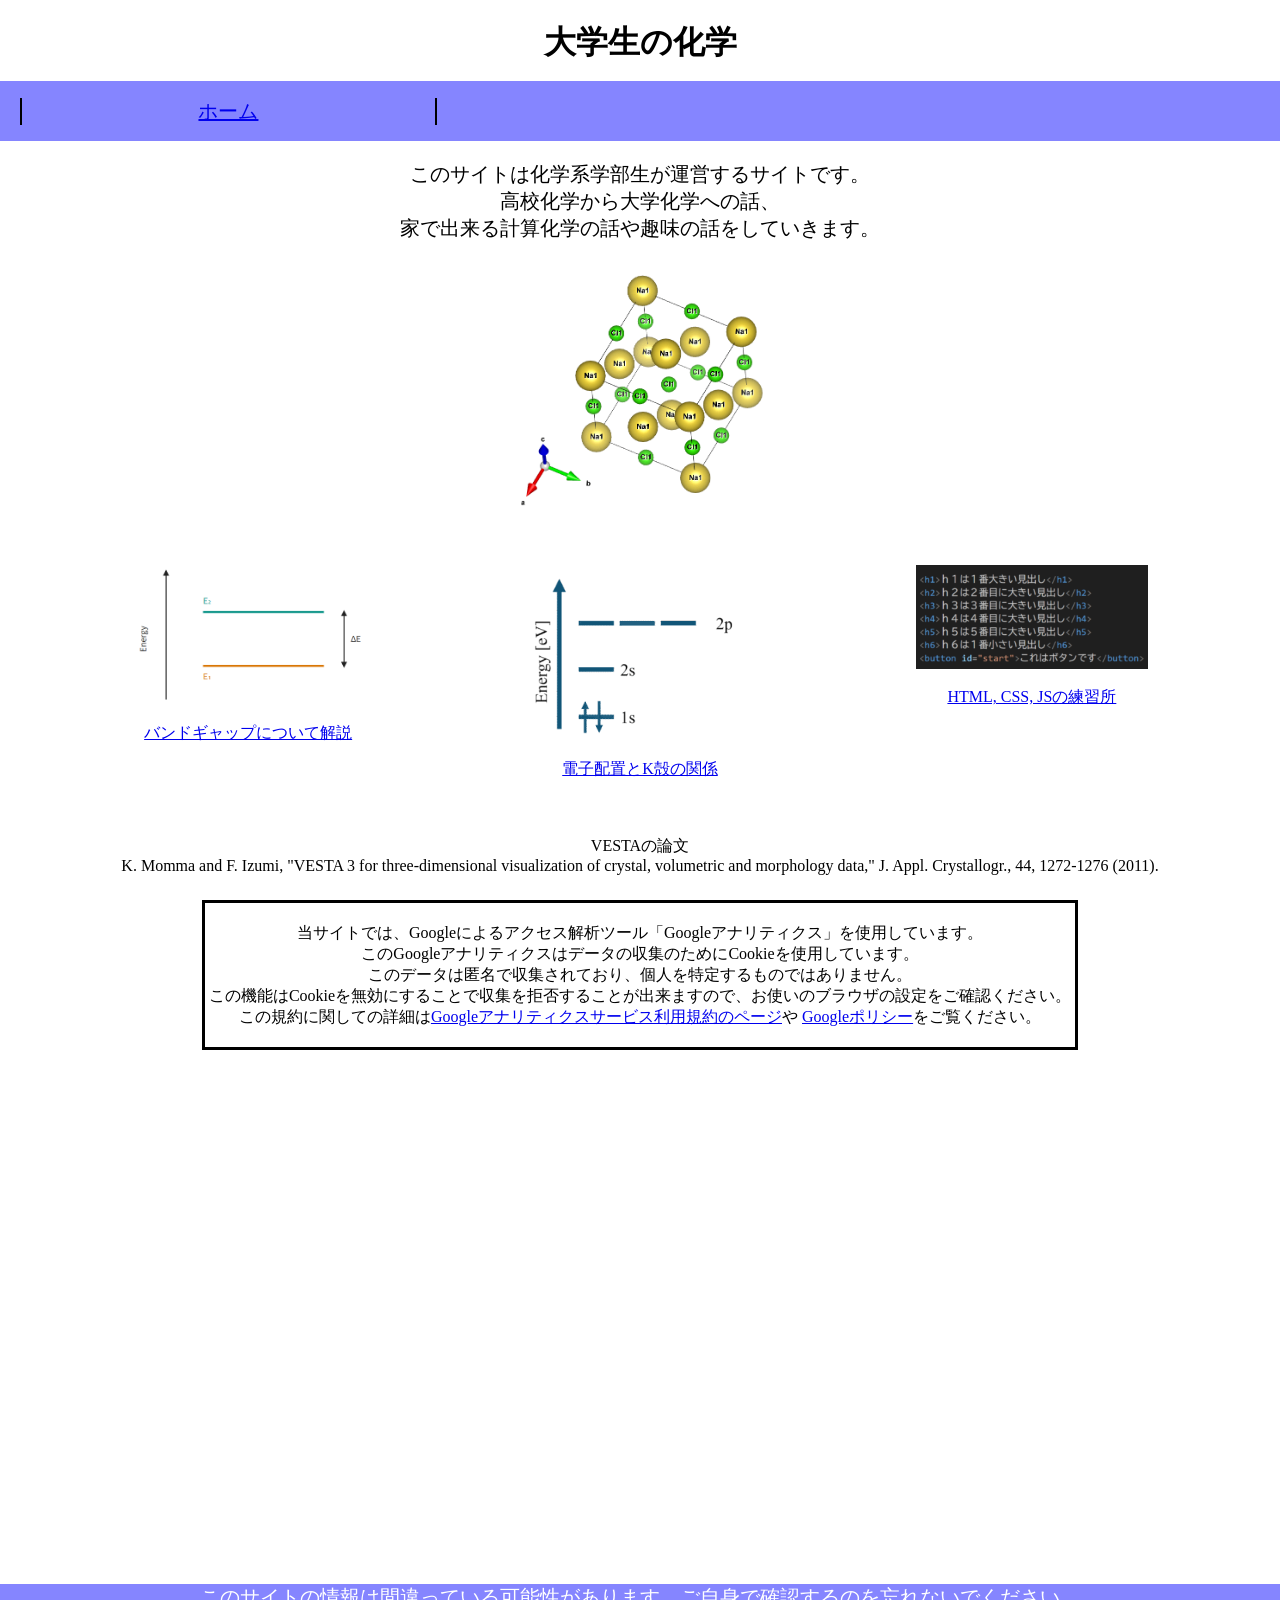
<file: index.html>
<!DOCTYPE html>

<head>

  <meta lang="jp">
  <meta charset="UTF-8">
  <!-- Google tag (gtag.js) -->
  <script async src="https://www.googletagmanager.com/gtag/js?id=G-PZXNGPY23C"></script>
  <script>
    window.dataLayer = window.dataLayer || [];
    function gtag() { dataLayer.push(arguments); }
    gtag('js', new Date());

    gtag('config', 'G-PZXNGPY23C');
  </script>
  <title>大学生の化学</title>
  <link rel="stylesheet" type="text/css" href="/common.css">
  <link rel="stylesheet" type="text/css" href="main.css">
</head>

<html>

<body>

  <div id="upper_Header">
    <h1>大学生の化学</h1>
  </div>

  <header class="header_box">
    <nav>
      <a id="nav_Home" href="index.html"> ホーム </a>
    </nav>
  </header>

  <div id="contents">

    <p id="first_p">
      このサイトは化学系学部生が運営するサイトです。<br>
      高校化学から大学化学への話、<br>家で出来る計算化学の話や趣味の話をしていきます。
    </p>

    <div><img id="NaCl_VESTA" src="NaCl_VESTA.png" alt="NaCl_VESTA.png" width="585" height="594" decoding="async">
    </div>


    <div class="column_main">

      <a href="./BandGap/index.html" class="imageButton">
        <div>

          <img src="Band_Gap.png" alt="Band_Gap" width="547" height="328" decoding="async">
          <br>
          <div class="imageButtonText">バンドギャップについて解説</div>

        </div>
      </a>

      <a href="./Electron_Orbitals/index.html" class="imageButton">
        <div>

          <img src="Energy_Orbital-300x226.png" alt="electron orbitals" width="300" height="226" decoding="async">
          <br>
          <div class="imageButtonText">電子配置とK殻の関係</div>

        </div>
      </a>

      <a href="./WEB_Practice/index.html" class="imageButton">
        <div>

          <img src="HTML_Practice.png" alt="HTMLの練習" width="300" height="134" decoding="async">
          <br>
          <div class="imageButtonText">HTML, CSS, JSの練習所</div>

        </div>
      </a>


    </div>



    <div id="Reference">
      <p> VESTAの論文<br> K. Momma and F. Izumi,
        "VESTA 3 for three-dimensional visualization of crystal, volumetric and morphology data,"
        J. Appl. Crystallogr., 44, 1272-1276 (2011).
      </p>
    </div>

    <div id="GA4_Notification">
      <p>
        当サイトでは、Googleによるアクセス解析ツール「Googleアナリティクス」を使用しています。<br>
        このGoogleアナリティクスはデータの収集のためにCookieを使用しています。<br>
        このデータは匿名で収集されており、個人を特定するものではありません。<br>
        この機能はCookieを無効にすることで収集を拒否することが出来ますので、お使いのブラウザの設定をご確認ください。<br>
        この規約に関しての詳細は<a
          href="https://marketingplatform.google.com/about/analytics/terms/us/">Googleアナリティクスサービス利用規約のページ</a>や
        <a href="https://policies.google.com/privacy?hl=ja">Googleポリシー</a>をご覧ください。
      </p>
    </div>

    <div class="test"></div>

  </div>

</body>
<footer>
  <p>このサイトの情報は間違っている可能性があります。ご自身で確認するのを忘れないでください。<br>
  </p>
</footer>

</html>
</file>
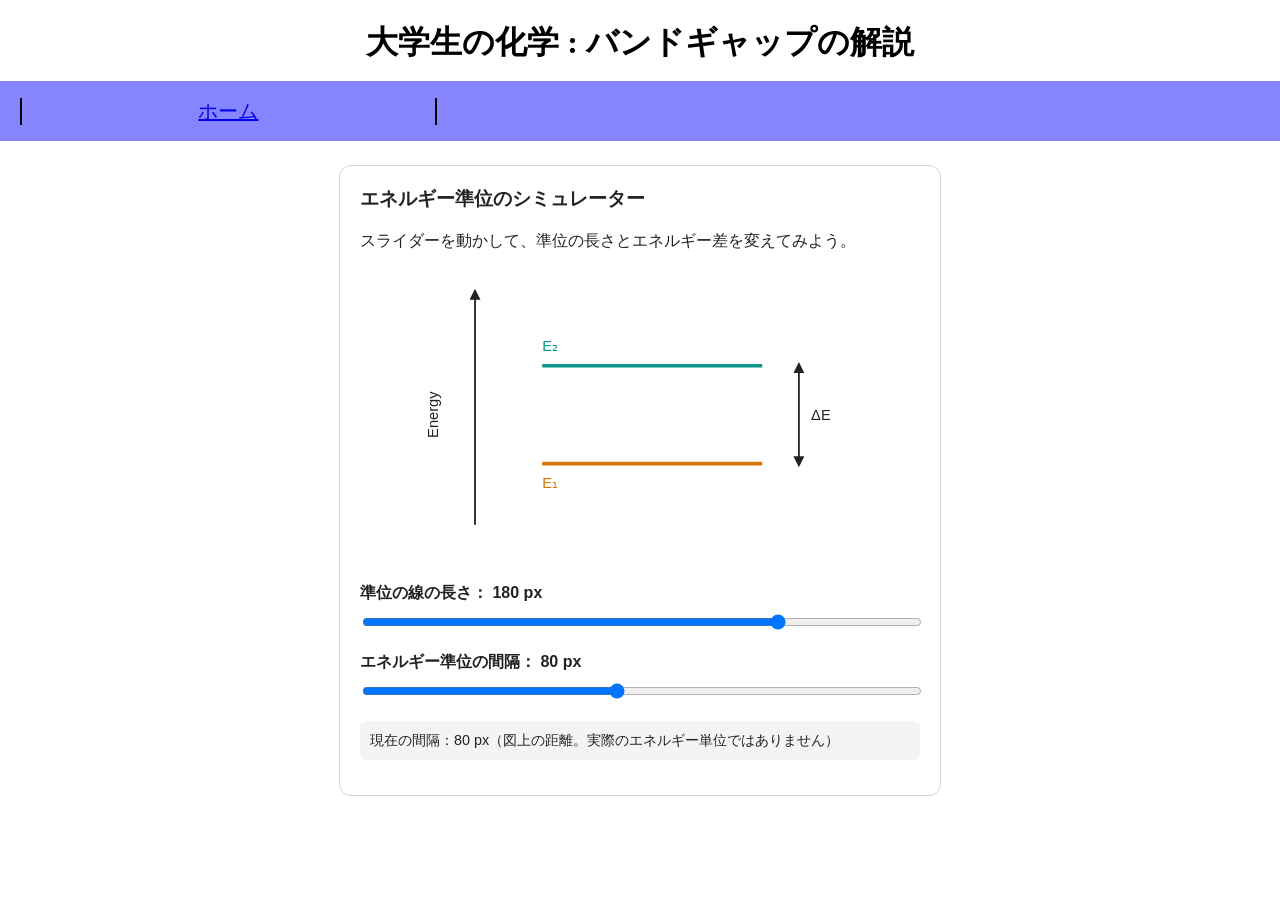
<file: BandGap/index.html>
<!DOCTYPE html>

<head>
  <!-- Google tag (gtag.js) -->
  <script async src="https://www.googletagmanager.com/gtag/js?id=G-PZXNGPY23C"></script>
  <script>
    window.dataLayer = window.dataLayer || [];
    function gtag() { dataLayer.push(arguments); }
    gtag('js', new Date());

    gtag('config', 'G-PZXNGPY23C');
  </script>
  <meta lang="jp">
  <meta charset="UTF-8">
  <title>大学生の化学 : バンドギャップの解説
  </title>
  <link rel="stylesheet" type="text/css" href="/common.css">
  <link rel="stylesheet" type="text/css" href="main.css">
</head>
<html>

<body>

  <div id="upper_Header">
    <h1>大学生の化学 : バンドギャップの解説</h1>
  </div>
  <header class="header_box">
    <nav>
      <a id="nav_Home" href="../index.html"> ホーム </a>
    </nav>
  </header>

  <div class="energy-demo">
    <h3>エネルギー準位のシミュレーター</h3>
    <p>スライダーを動かして、準位の長さとエネルギー差を変えてみよう。</p>

    <div class="energy-chart">
      <svg viewBox="0 0 360 240" role="img" aria-label="2本のエネルギー準位を示す図">
        <defs>
          <marker id="energy-arrow" markerWidth="7" markerHeight="7" refX="4" refY="3" orient="auto-start-reverse">
            <path d="M0,0 L6,3 L0,6 Z" fill="currentColor" />
          </marker>
        </defs>

        <!-- エネルギー軸 -->
        <line x1="45" y1="210" x2="45" y2="20" stroke="currentColor" stroke-width="1.5"
          marker-end="url(#energy-arrow)" />
        <text x="15" y="120" font-size="12" fill="currentColor" transform="rotate(-90 15 120)"
          text-anchor="middle">Energy</text>

        <!-- エネルギー準位 -->
        <line class="level level-high" x1="100" y1="80" x2="280" y2="80" stroke="#0D9488" stroke-width="3" />
        <line class="level level-low" x1="100" y1="160" x2="280" y2="160" stroke="#D97706" stroke-width="3" />

        <text class="label-high" x="100" y="65" font-size="12" fill="#0D9488">E₂</text>
        <text class="label-low" x="100" y="180" font-size="12" fill="#D97706">E₁</text>

        <!-- 準位間の差 -->
        <line class="gap-line" x1="310" y1="80" x2="310" y2="160" stroke="currentColor" stroke-width="1.5"
          marker-start="url(#energy-arrow)" marker-end="url(#energy-arrow)" />
        <text class="gap-label" x="320" y="124" font-size="12" fill="currentColor">ΔE</text>
      </svg>
    </div>

    <div class="energy-control">
      <label>
        準位の線の長さ：
        <output class="length-value">180</output> px
      </label>
      <input class="length-slider" type="range" min="60" max="220" step="10" value="180" />
    </div>

    <div class="energy-control">
      <label>
        エネルギー準位の間隔：
        <output class="gap-value">80</output> px
      </label>
      <input class="gap-slider" type="range" min="30" max="140" step="10" value="80" />
    </div>

    <p class="energy-caption">
      現在の間隔：80 px（図上の距離）
    </p>
  </div>

  <script src="main.js"></script>


</body>

</html>
</file>
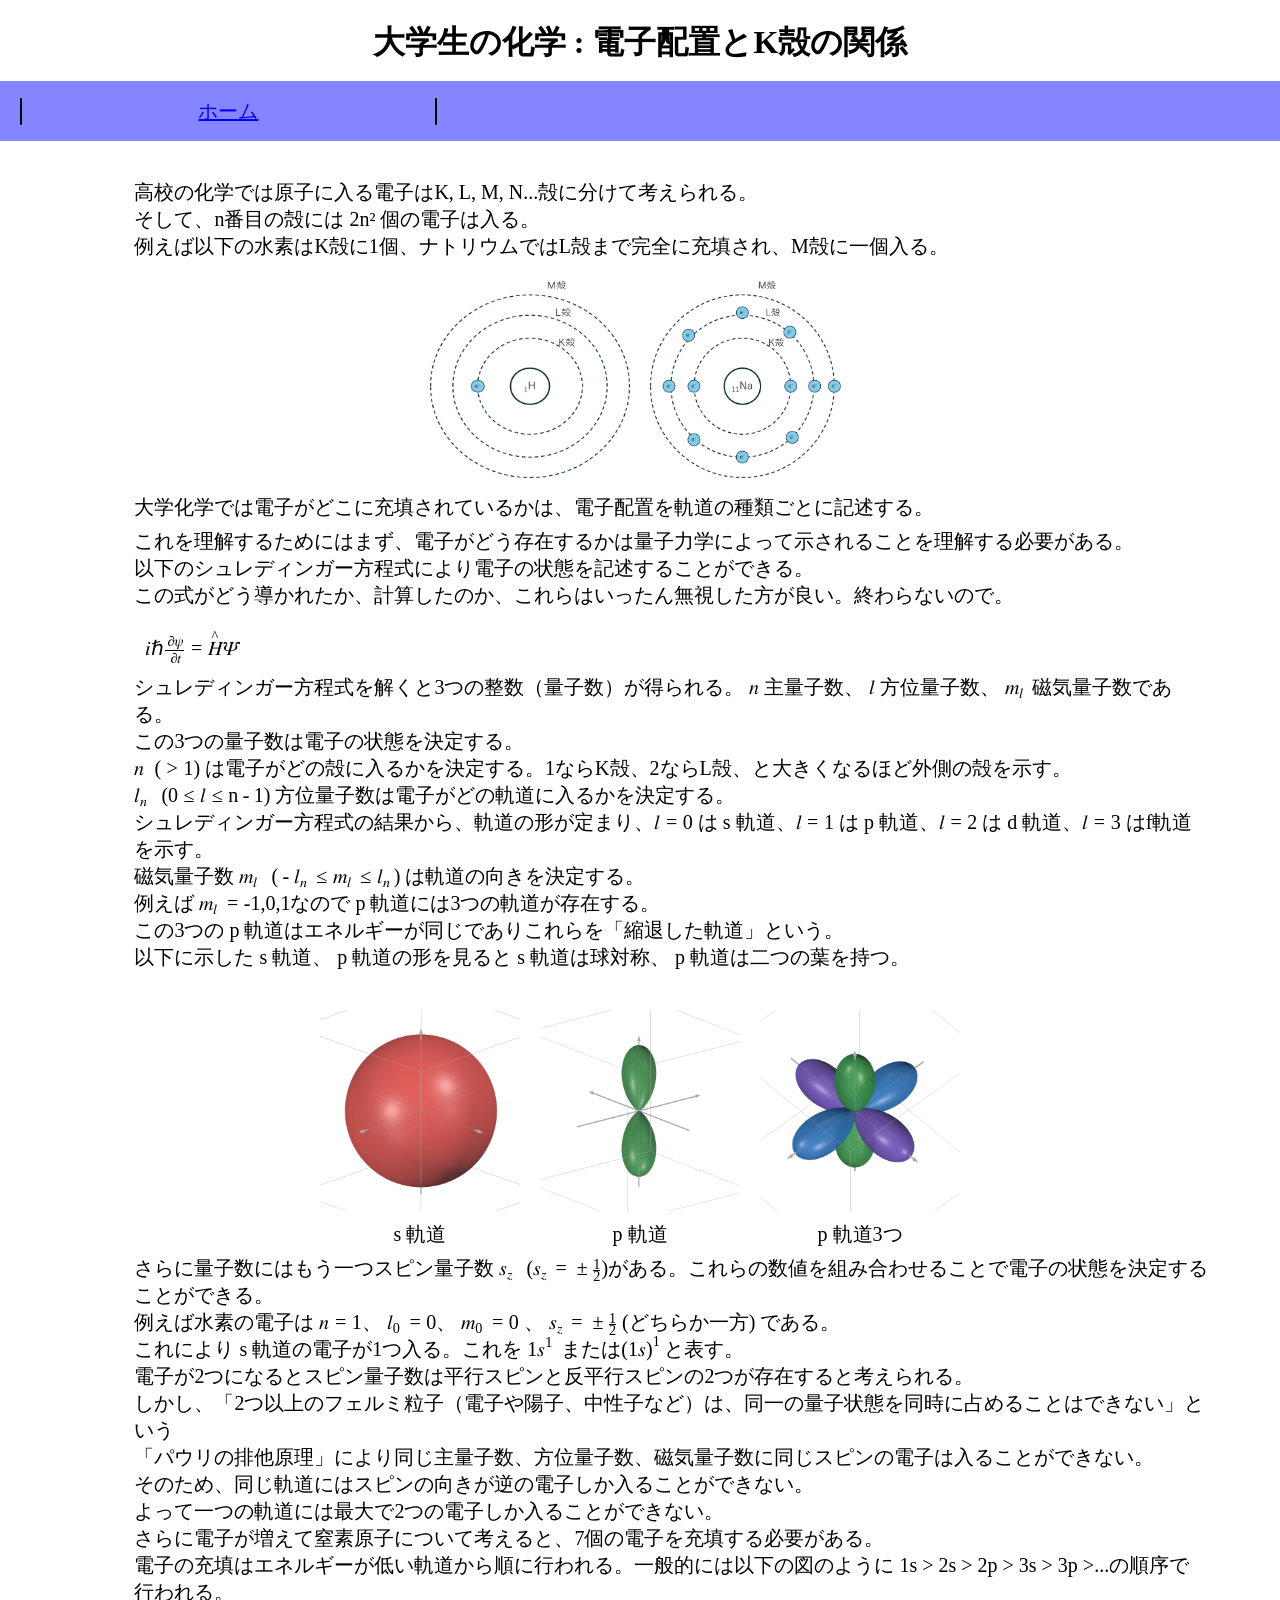
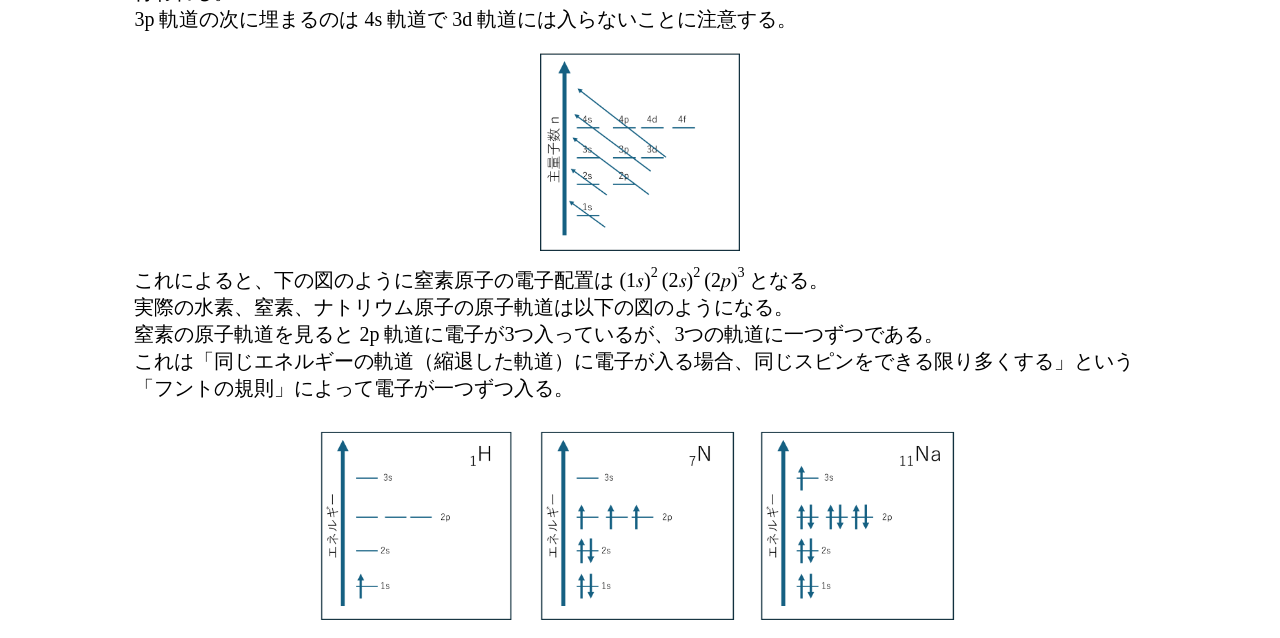
<file: Electron_Orbitals/index.html>
<!DOCTYPE html>

<head>
  <!-- Google tag (gtag.js) -->
  <script async src="https://www.googletagmanager.com/gtag/js?id=G-PZXNGPY23C"></script>

  <script>
    window.dataLayer = window.dataLayer || [];
    function gtag() { dataLayer.push(arguments); }
    gtag('js', new Date());

    gtag('config', 'G-PZXNGPY23C');
  </script>

  <meta lang="jp">
  <meta charset="UTF-8">

  <title>大学生の化学 : 電子配置とK殻の関係</title>

  <link rel="stylesheet" type="text/css" href="/common.css">
  <link rel="stylesheet" type="text/css" href="main.css">
</head>

<html>

<body>

  <div id="upper_Header">
    <h1>大学生の化学 : 電子配置とK殻の関係</h1>
  </div>
  <header class="header_box">
    <nav>
      <a id="nav_Home" href="../index.html"> ホーム </a>
    </nav>
  </header>

  <div id="contents">
    <p id="first_p">高校の化学では原子に入る電子はK, L, M, N...殻に分けて考えられる。<br>
      そして、n番目の殻には
      <math>
        <mn>2n²</mn>
      </math> 個の電子は入る。<br>
      例えば以下の水素はK殻に1個、ナトリウムではL殻まで完全に充填され、M殻に一個入る。
    </p>

    <div class="orbitals_img_div">
      <div class="column"> <img src="Hydrogen.png" alt="電子配置の図" width="270" height="295" decoding="async"> </div>
          <style>img { aspect-ratio: 585 / 594; }</style>
      <div class="column"> <img src="Natrium.png" alt="電子配置の図" width="295" height="298" decoding="async"> </div>
    </div>

    <p>大学化学では電子がどこに充填されているかは、電子配置を軌道の種類ごとに記述する。<br></p>



    <p>
      これを理解するためにはまず、電子がどう存在するかは量子力学によって示されることを理解する必要がある。<br>
      以下のシュレディンガー方程式により電子の状態を記述することができる。<br>
      この式がどう導かれたか、計算したのか、これらはいったん無視した方が良い。終わらないので。<br>
      <math class="equation">
        <mi>i</mi>
        <mo>&InvisibleTimes;</mo>
        <mi>&#x210F;</mi>
        <mfrac>
          <mrow>
            <mo>&#x2202;</mo>
            <mi>&#x03C8;</mi>
          </mrow>
          <mrow>
            <mo>&#x2202;</mo>
            <mi>t</mi>
          </mrow>
        </mfrac>
        <mo>=</mo>
        <mover>
          <mi>H</mi>
          <mo>&Hat;</mo>
        </mover>
        <mi>Ψ</mi>
      </math><br>
      シュレディンガー方程式を解くと3つの整数（量子数）が得られる。
      <math>
        <mi>n</mi>
      </math> 主量子数、 <math>
        <mi>l</mi>
      </math> 方位量子数、 <math>
        <msub>
          <mi>m</mi>
          <mi>l</mi>
        </msub>
      </math> 磁気量子数である。<br>
      この3つの量子数は電子の状態を決定する。<br>
      <math>
        <mi>n</mi>
        <mspace width="0.5em" />
        <mo>(</mo>
        <mo>></mo>
        <mn>1</mn>
        <mo>)</mo>
      </math> は電子がどの殻に入るかを決定する。1ならK殻、2ならL殻、と大きくなるほど外側の殻を示す。<br>
      <math>
        <msub>
          <mi>l</mi>
          <mi>n</mi>
        </msub>
        <mspace width="0.5em" />
        <mo>(</mo>
        <mn>0</mn>
        <mo>≤</mo>
        <mi>l</mi>
        <mo>≤</mo>
        <mn>n</mn>
        <mo>-</mo>
        <mn>1</mn>
        <mo>)</mo>
      </math> 方位量子数は電子がどの軌道に入るかを決定する。<br>
      シュレディンガー方程式の結果から、軌道の形が定まり、<math>
        <mi>l</mi>
        <mo>=</mo>
        <mn>0</mn>
      </math> は s 軌道、<math>
        <mi>l</mi>
        <mo>=</mo>
        <mn>1</mn>
      </math> は p 軌道、<math>
        <mi>l</mi>
        <mo>=</mo>
        <mn>2</mn>
      </math> は d 軌道、<math>
        <mi>l</mi>
        <mo>=</mo>
        <mn>3</mn>
      </math> はf軌道を示す。<br>
      磁気量子数 <math>
        <msub>
          <mi>m</mi>
          <mi>l</mi>
        </msub>
        <mspace width="0.5em" />
        <mo>(</mo>
        <mo>-</mo>
        <msub>
          <mi>l</mi>
          <mi>n</mi>
        </msub>
        <mo>≤</mo>
        <msub>
          <mi>m</mi>
          <mi>l</mi>
        </msub>
        <mo>≤</mo>
        <msub>
          <mi>l</mi>
          <mi>n</mi>
        </msub>
        <mo>)</mo>
      </math>
      は軌道の向きを決定する。 <br>
      例えば <math>
        <msub>
          <mi>m</mi>
          <mi>l</mi>
        </msub>
        <mo>=</mo>
        <mn>-1,0,1</mn>
      </math>なので p 軌道には3つの軌道が存在する。<br>
      この3つの p 軌道はエネルギーが同じでありこれらを「縮退した軌道」という。<br>
      以下に示した s 軌道、 p 軌道の形を見ると s 軌道は球対称、 p 軌道は二つの葉を持つ。<br>
      <br>
    </p>

    <div class="orbitals_img_div">
      <div class="column"> <img src="s_orbital.png" alt=" s 軌道" width="300" height="300" decoding="async">
        <style>img { aspect-ratio: 300 / 300; }</style>
        <p class="column-text"> s 軌道</p>
      </div>
      <div class="column"> <img src="pz_orbital.png" alt=" p 軌道" width="300" height="300" decoding="async">
        <style>img { aspect-ratio: 300 / 300; }</style>
        <p class="column-text"> p 軌道</p>
      </div>
      <div class="column"> <img src="p_All_orbital.png" alt=" p 軌道3つ" width="295" height="297" decoding="async">
        <style>img { aspect-ratio: 295 / 297; }</style>
        <p class="column-text"> p 軌道3つ</p>
      </div>
    </div>

    <p>
      さらに量子数にはもう一つスピン量子数 <math>
        <msub>
          <mi>s</mi>
          <mi>z</mi>
        </msub>
        <mspace width="0.5em" />
        <mo>(</mo>
        <msub>
          <mi>s</mi>
          <mi>z</mi>
        </msub>
        <mo>=</mo>
        <mo>±</mo>
        <mfrac>
          <mn>1</mn>
          <mn>2</mn>
        </mfrac>
        <mo>)</mo>
      </math>がある。これらの数値を組み合わせることで電子の状態を決定することができる。<br>
      例えば水素の電子は <math>
        <mi>n</mi>
        <mo>=</mo>
        <mn>1</mn>
      </math>、 <math>
        <msub>
          <mi>l</mi>
          <mn>0</mn>
        </msub>
        <mo>=</mo>
        <mn>0</mn>
      </math>、 <math>
        <msub>
          <mi>m</mi>
          <mn>0</mn>
        </msub>
        <mo>=</mo>
        <mn>0</mn>
      </math> 、 <math>
        <msub>
          <mi>s</mi>
          <mi>z</mi>
        </msub>
        <mo>=</mo>
        <mo>±</mo>
        <mfrac>
          <mn>1</mn>
          <mn>2</mn>
        </mfrac>
      </math> (どちらか一方) である。<br>
      これにより s 軌道の電子が1つ入る。これを <math>
        <mi>1</mi>
        <msup>
          <mi>s</mi>
          <mn>1</mn>
        </msup>
      </math> または<math>
        <msup>
          <mrow>
            <mo stretchy="false">(</mo>
            <mrow>
              <mn>1</mn>
              <mi>s</mi>
            </mrow>
            <mo stretchy="false">)</mo>
          </mrow>
          <mn>1</mn>
        </msup>
      </math>と表す。<br>
      電子が2つになるとスピン量子数は平行スピンと反平行スピンの2つが存在すると考えられる。<br>
      しかし、「2つ以上のフェルミ粒子（電子や陽子、中性子など）は、同一の量子状態を同時に占めることはできない」という<br>
      「パウリの排他原理」により同じ主量子数、方位量子数、磁気量子数に同じスピンの電子は入ることができない。<br>
      そのため、同じ軌道にはスピンの向きが逆の電子しか入ることができない。<br>
      よって一つの軌道には最大で2つの電子しか入ることができない。<br>
      さらに電子が増えて窒素原子について考えると、7個の電子を充填する必要がある。<br>
      電子の充填はエネルギーが低い軌道から順に行われる。一般的には以下の図のように 1s > 2s > 2p > 3s > 3p >...の順序で行われる。<br>
      3p 軌道の次に埋まるのは 4s 軌道で 3d 軌道には入らないことに注意する。<br>
    </p>
    <div class="orbitals_img_div">
      <div class="column"> <img src="orbital_filing.png" alt="電子配置の図" width="290" height="297" decoding="async">
      </div>
    </div>
    <p>
      これによると、下の図のように窒素原子の電子配置は
      <math>
        <msup>
          <mrow>
            <mo stretchy="false">(</mo>
            <mn>1</mn>
            <mi>s</mi>
            <mo stretchy="false">)</mo>
          </mrow>
          <mn>2</mn>
        </msup>
        <msup>
          <mrow>
            <mo stretchy="false">(</mo>
            <mn>2</mn>
            <mi>s</mi>
            <mo stretchy="false">)</mo>
          </mrow>
          <mn>2</mn>
        </msup>
        <msup>
          <mrow>
            <mo stretchy="false">(</mo>
            <mn>2</mn>
            <mi>p</mi>
            <mo stretchy="false">)</mo>
          </mrow>
          <mn>3</mn>
        </msup>
      </math>となる。<br>
      実際の水素、窒素、ナトリウム原子の原子軌道は以下の図のようになる。<br>
      窒素の原子軌道を見ると 2p 軌道に電子が3つ入っているが、3つの軌道に一つずつである。<br>
      これは「同じエネルギーの軌道（縮退した軌道）に電子が入る場合、同じスピンをできる限り多くする」という<br>
      「フントの規則」によって電子が一つずつ入る。<br>
    </p>
    <div class="orbitals_img_div">
      <div class="column">
        <img src="H_electron_configuration.png" alt="電子配置の図" width="294" height="299" decoding="async">
      </div>
      <div class="column">
        <img src="N_electron_configuration.png" alt="電子配置の図" width="290" height="299" decoding="async">
      </div>
      <div class="column">
        <img src="Na_electron_configuration.png" alt="電子配置の図" width="290" height="299" decoding="async">
      </div>
    </div>

  </div>

  <script src="main.js"></script>
</body>

</html>
</file>
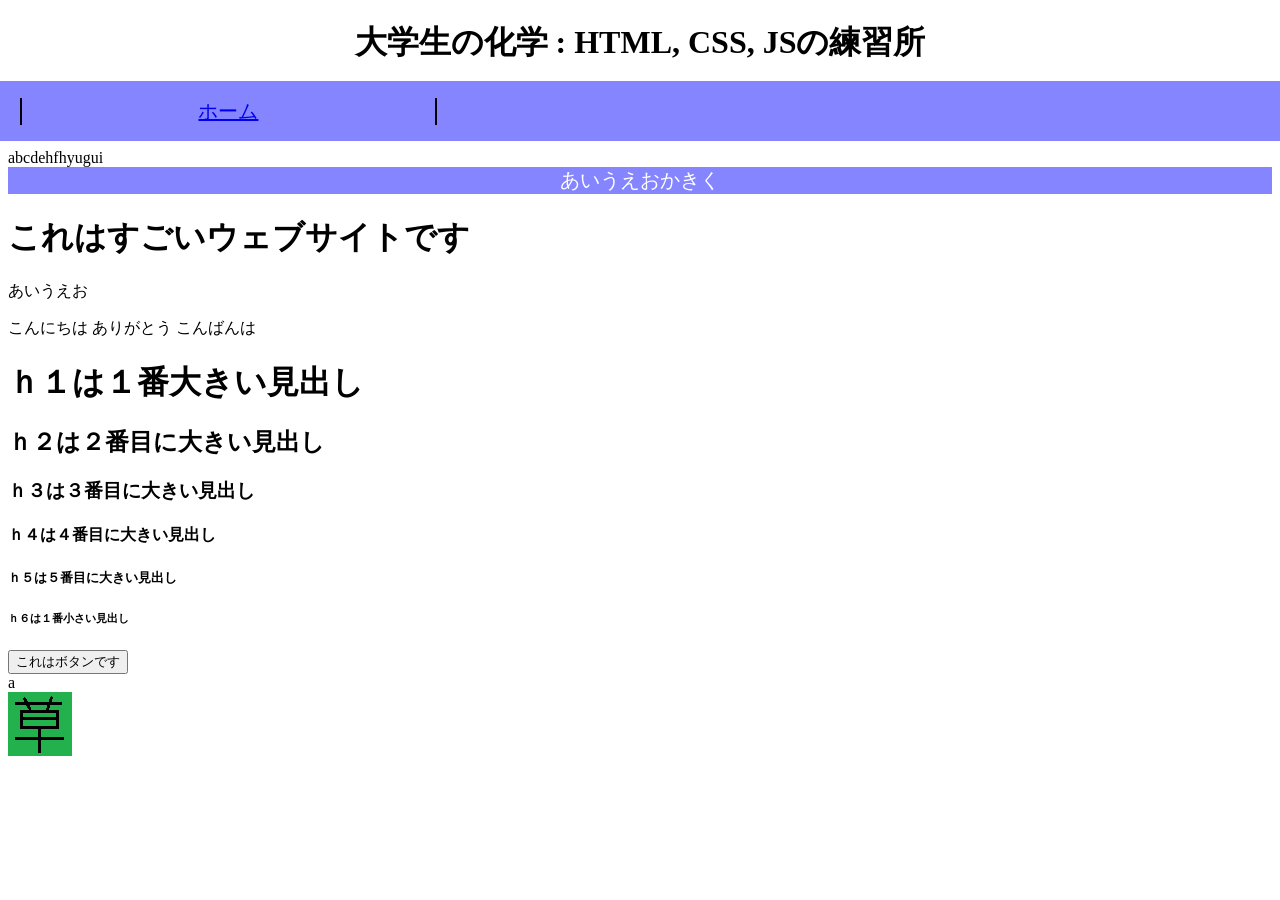
<file: WEB_Practice/index.html>
<!DOCTYPE html>

<head>
  <!-- Google tag (gtag.js) -->
  <script async src="https://www.googletagmanager.com/gtag/js?id=G-PZXNGPY23C"></script>
  <script>
    window.dataLayer = window.dataLayer || [];
    function gtag() { dataLayer.push(arguments); }
    gtag('js', new Date());

    gtag('config', 'G-PZXNGPY23C');
  </script>
  <meta lang="jp">
  <meta charset="UTF-8">
  <title>大学生の化学 : HTML, CSS, JSの練習所
  </title>
  <link rel="stylesheet" type="text/css" href="/common.css">
  <link rel="stylesheet" type="text/css" href="main.css">
</head>
<html>

<body>

  <div id="upper_Header">
    <h1>大学生の化学 : HTML, CSS, JSの練習所</h1>
  </div>
  <header class="header_box">
    <nav>
      <a id="nav_Home" href="../index.html"> ホーム </a>
    </nav>
  </header>

  <div id="contents">
    <aside>abcdehfhyugui</aside>
    <footer>あいうえおかきく</footer>
    <h1>これはすごいウェブサイトです</h1>
    あいうえお
    <p>こんにちは
      ありがとう
      こんばんは
    </p>

    <h1>ｈ１は１番大きい見出し</h1>
    <h2>ｈ２は２番目に大きい見出し</h2>
    <h3>ｈ３は３番目に大きい見出し</h3>
    <h4>ｈ４は４番目に大きい見出し</h4>
    <h5>ｈ５は５番目に大きい見出し</h5>
    <h6>ｈ６は１番小さい見出し</h6>
    <button id="start">これはボタンです</button>
    <div> a </div>
    <div>
      <img id="kusa" src="Grass_Test_texture.png">

    </div>

  </div>

  <script src="main.js"></script>
</body>

</html>
</file>
<file: common.css>
html,
body {
    margin: 0;
    padding: 0;
}

body {
    width: 100%;
}

header {
    position: sticky;
    align-items: center;
    text-align: center;

    top: 0;
    bottom: 0;
    left: 0;
    right: 0;

    height: 60px;
    width: 100%;

    font-size: 20px;


    display: flex;

    box-sizing: border-box;

    padding: 0 20px;


    background: rgb(133, 133, 255);
    z-index: 100;
}

nav {
    width: 100%;
    height: auto;
    align-items: center;
    display: flex;
}

#nav_Home {
    width: 33.3%;
    height: 90%;
    border-left: 2px solid #000;
    border-right: 2px solid #000;

}

#upper_Header {
    text-align: center;
    align-items: center;
    background-color: white;
    margin: 0%;
    height: 50px;
    width: 100%;
    padding: 0px 0px 10px 0px;
}

#contents {
    margin: 8px;
}

footer {
    font-size: 20px;

    width: 100%;
    color: white;
    text-align: center;
    box-sizing: border-box;
    padding: 0 20px;
    background: rgb(133, 133, 255);
}
footer > p{
    margin: 0;
}
</file>
<file: main.css>
#first_p {
    font-size: 20px;
    text-align: center;
}

#NaCl_VESTA {
    text-align: center;
    max-width: 20%;
    height: auto;
    display: block;
    margin: 0 auto;
}



.imageButton {
    width: 33.3%;
    height: auto;
    display: block;
    align-items: center;
    background: white;
    transition: all 0.2s ease-in-out;
    border: 2px solid transparent;
}

.imageButton img {
    display: block;
    width: 60%;
    height: auto;
    max-width: 90%;
    margin: 0 auto;
    max-width: 420px;
    /* 1枚あたりの最大幅 */
}

.imageButton:hover {
    z-index: 10;
    opacity: 0.6;
    transform: scale(1.05);
    border: 2px solid #000;
}

.imageButtonText {
    text-align: center;
    font-size: 16px;
    vertical-align: text-bottom;
}

.column_main {
    display: flex;
    text-align: center;
    box-sizing: border-box;
    margin: 0.5%;
    padding: 3%;
    overflow: hidden;
}

.test {
    height: 500px;
}

#Reference{
    text-align: center;
    margin-bottom: 2%;
}

#GA4_Notification{
    margin: 0 auto;
    width:fit-content;
    margin-top: 2%;
    margin-bottom: 2%;
    text-align: center;
    padding: 0.3% ;
    border: solid #000 ;
}
</file>
<file: BandGap/main.css>
.energy-demo {
  max-width: 560px;
  margin: 1.5em auto;
  padding: 20px;
  border: 1px solid #d1d5db;
  border-radius: 12px;
  color: #222;
  background: #fff;
  font-family: sans-serif;
}
.energy-demo h3 {
  margin-top: 0;
}
.energy-chart {
  max-width: 440px;
  margin: 16px auto;
}
.energy-chart svg {
  display: block;
  width: 100%;
  height: auto;
}
.energy-control {
  margin: 22px 0;
}
.energy-control label {
  display: block;
  margin-bottom: 10px;
  font-weight: 600;
}
.energy-control input {
  display: block;
  width: 100%;
  cursor: pointer;
}
.energy-caption {
  padding: 10px;
  border-radius: 6px;
  background: #f3f4f6;
  font-size: 0.9em;
}
</file>
<file: Electron_Orbitals/main.css>
#contents {
    font-size: 20px;
    text-align: center;
}



p {

    font-size: 20px;
    text-align: left;
    margin-left: 10%;
    margin-right: 5%;
    margin-top: 0.5%;
    margin-bottom: 0.5%;
}

#first_p {
    margin-top: 3%;
    font-size: 20px;
    text-align: left;
}

.orbitals_img_div {
    width: 100%;
    height: auto;
    font-size: 20px;
    display: flex;
    justify-content: center;

}

.column-text {
    margin: 0;
    text-align: center;
    width: 100%;
    height: auto;
}


img {
    display: block;
    justify-content: center;
    width: 200px;
    height: auto;
    padding: 10px;
}

.equation {
    width: 100%;
    height: auto;
    font-size: 20px;
    text-align: center;
    align-items: center;
    margin: 2% 2% 1% 1%;
    justify-content: center;
}
</file>
<file: WEB_Practice/main.css>

</file>
